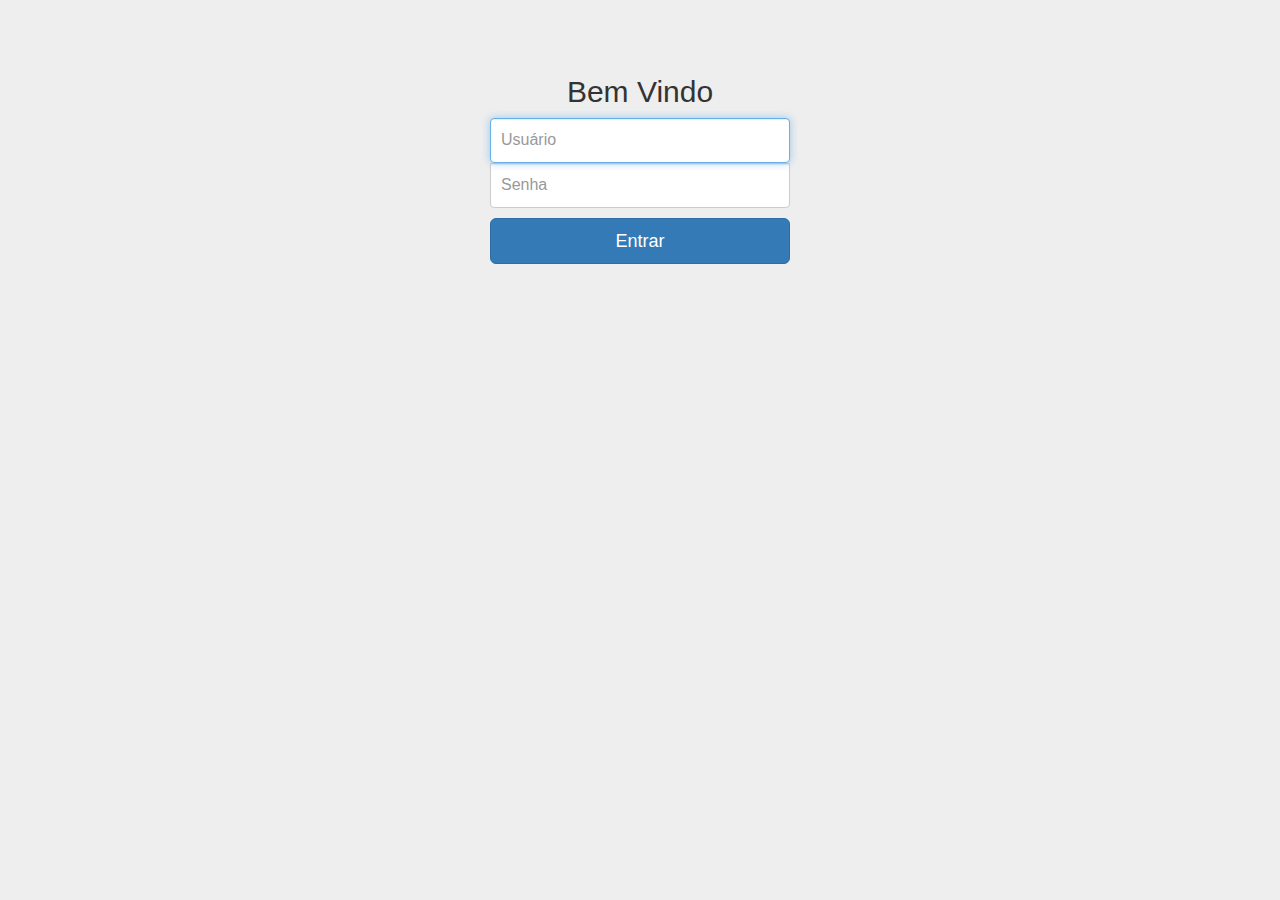
<file: projetoDiego/index.html>
<!DOCTYPE html>
<html lang="pt-br">
  <head>
    <meta charset="utf-8">
    <meta http-equiv="X-UA-Compatible" content="IE=edge"> <!--Da compatibilidade a internet...-->
    <meta name="viewport" content="width=device-width, initial-scale=1"> <!--adapta a telas de dspositivos menores
   --> 
    <title>Entrar</title>   
    <link href="css/bootstrap.min.css" rel="stylesheet" type="text/css"/><!--Chama o bootstrap-->
    <link href="css/estilo-login.css" rel="stylesheet" type="text/css"/>
   
  </head>
  <body>
   <div class="container">

      <form method="POST" action="verificar_login.php" id="formlogin" name="formlogin" class="form-signin">
         <h2 class="form-signin-heading text-center">Bem Vindo</h2>
    
         <input type="text" id="usuario" name="usuario" class="form-control" placeholder="Usuário" required autofocus>
       
         <input type="password" id="senha" name="senha" class="form-control" placeholder="Senha" required>
         <button class="btn btn-lg btn-primary btn-block" type="submit">Entrar</button>
      </form>

    </div> <!-- /container -->
    
    <script src="js/jquery.min.js" type="text/javascript"></script>
    
    <script src="js/bootstrap.min.js" type="text/javascript"></script>
    <script src="js/bootbox.min.js" type="text/javascript"></script>
  </body>
</html>
</file>
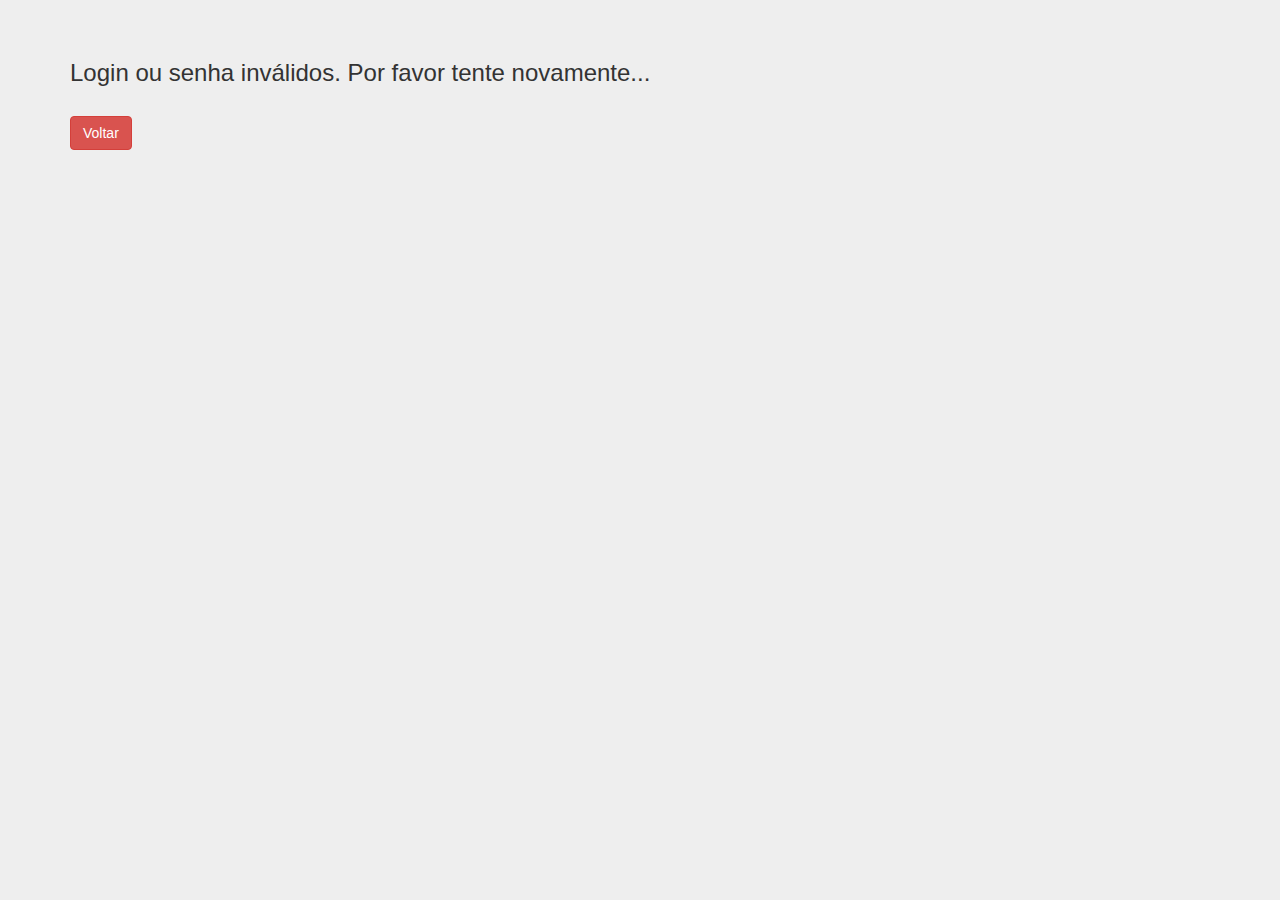
<file: projetoDiego/erro_login.html>
<!DOCTYPE html>
<html lang="pt-br">
  <head>
    <meta charset="utf-8">
    <meta http-equiv="X-UA-Compatible" content="IE=edge"> <!--Da compatibilidade a internet...-->
    <meta name="viewport" content="width=device-width, initial-scale=1"> <!--adapta a telas de dspositivos menores
   --> 
    <title>Entrar</title>   
    <link href="css/bootstrap.min.css" rel="stylesheet" type="text/css"/><!--Chama o bootstrap-->
    <link href="css/estilo-login.css" rel="stylesheet" type="text/css"/>
   
  </head>
  <body>
   <div class="container">
      <div class="row">
        <div class="col-xs-12">
            <h3>Login ou senha inválidos. Por favor tente novamente...</h3><br>
            <a class="btn btn-danger" href="index.html">Voltar</a>
        </div>
      </div>


    </div> <!-- /container -->
    
    <script src="js/jquery.min.js" type="text/javascript"></script>
    
    <script src="js/bootstrap.min.js" type="text/javascript"></script>
    <script src="js/bootbox.min.js" type="text/javascript"></script>
  </body>
</html>
</file>
<file: projetoDiego/css/estilo-login.css>
body {
  padding-top: 40px;
  padding-bottom: 40px;
  background-color: #eee;
}

.form-signin {
  max-width: 330px;
  padding: 15px;
  margin: 0 auto;
}
.form-signin .form-signin-heading,
.form-signin .checkbox {
  margin-bottom: 10px;
}
.form-signin .checkbox {
  font-weight: normal;
}
.form-signin .form-control {
  position: relative;
  height: auto;
  -webkit-box-sizing: border-box;
     -moz-box-sizing: border-box;
          box-sizing: border-box;
  padding: 10px;
  font-size: 16px;
}
.form-signin .form-control:focus {
  z-index: 2;
}
.form-signin input[type="email"] {
  margin-bottom: -1px;
  border-bottom-right-radius: 0;
  border-bottom-left-radius: 0;
}
.form-signin input[type="password"] {
  margin-bottom: 10px;
  border-top-left-radius: 0;
  border-top-right-radius: 0;
}
</file>
